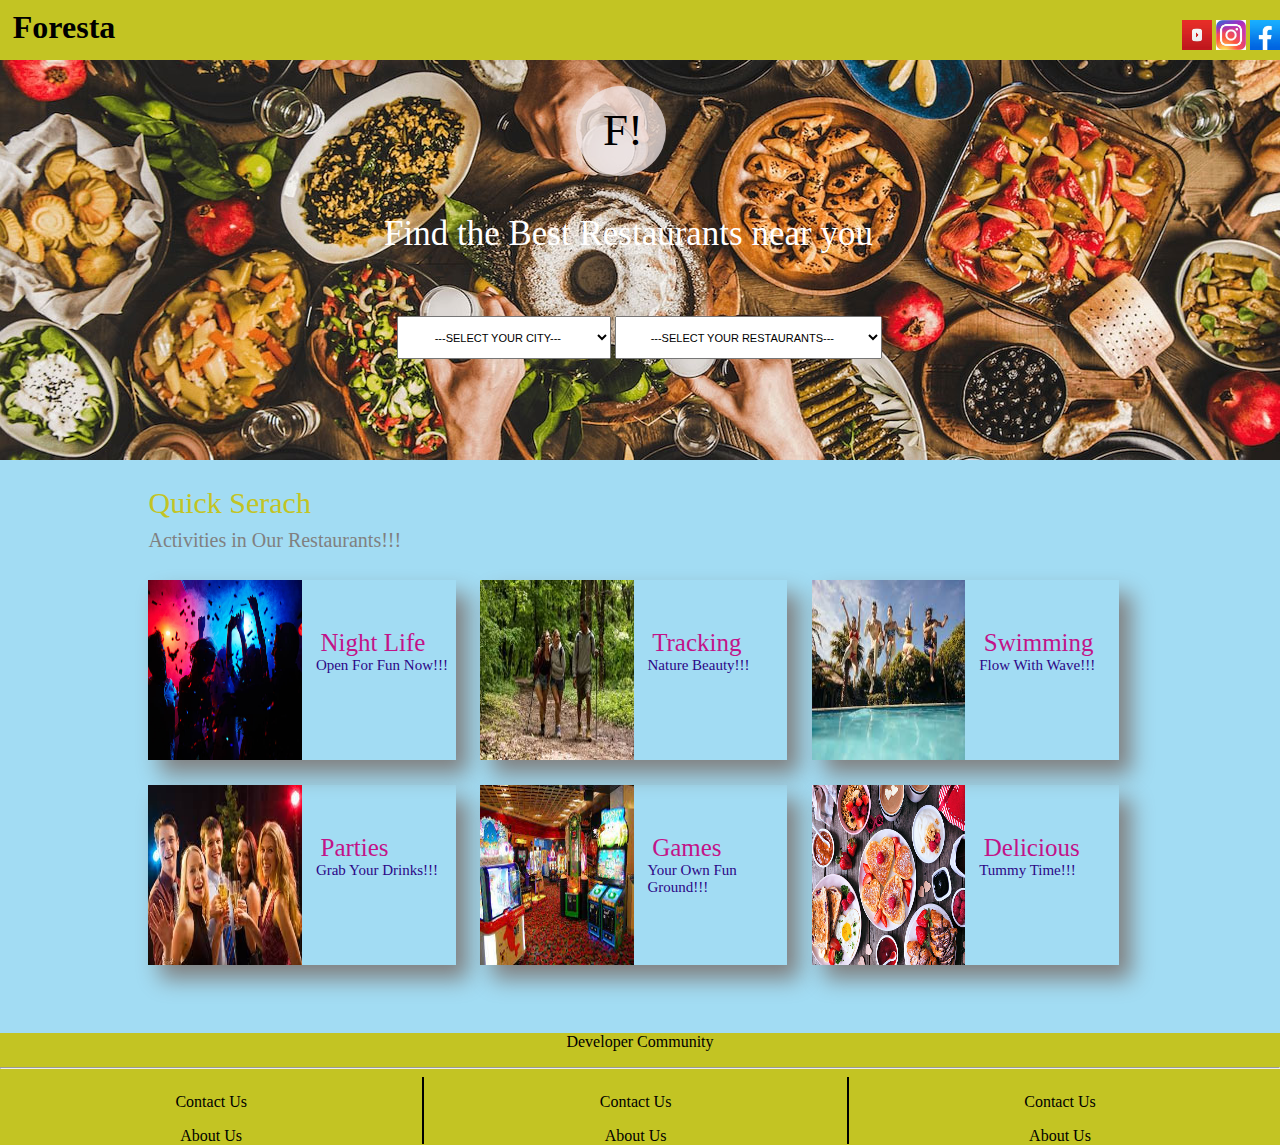
<file: index.html>
<html>
    <head>
        <title>Home Page</title>
        <link rel="stylesheet" href="home.css"/>
    </head>
    <body>
        <div id="header">
            <div id="icon">
                <h1>Foresta</h1>
            </div>
            <div id="social">
                <a herf="https://www.youtube.com/" target="_blank">
                    <img src="download.jpeg" alt="youtube" class="slogo"/>

                </a>
                <a href="https://www.instagram.com/" target="_blank">
                    <img src="download2.jpeg" alt="youtube" target="_blank" class="slogo">

                </a>
                <a href="https://www.facebook.com/" target="_blank">
                    <img src="download 1.jpeg" alt="youtube" target="_blank" class="slogo">

                </a>
            </div>
        </div>
        <div id="search">
            <div id="logo">
                <span>F!</span>

            </div>
            <div id="heading">
                Find the Best Restaurants near you

            </div>
            <div class="dropdown">
                <select>
                    <option>---SELECT YOUR CITY---</option>
                    <option>Jaipur</option>
                    <option>Surat</option>
                    <option>Banglore</option>
                    <option>Puskar</option>
                    <option>Jodhpur</option>
                </select>
                <select class="restSelect">
                    <option>---SELECT YOUR RESTAURANTS---</option>
                    <option>Black cafe coffee day</option>
                    <option>Brown Sugar</option>
                    <option>Bake Cake Cafe</option>
                    <option>Rose Fresh Cafe </option>
                    <option>Foresta</option>
                    <option>Black Current Cafe</option>
                    <option> Spring Love Cafe</option>
                    <option>Chicken Chunky Cafe</option>
                    <option>Star Bucks Cafe</option>
                </select>
            </div>
        </div>
        <div id="quicksearch">
            <span id ="quickHeading">Quick Serach</span>
            <span id="quickSubHeading">Activities in Our Restaurants!!!</span>
            <div id="main">
                <div class="tileContainer">
                    <div class="tileComponent1">
                        <img src="nightlife.jpeg" alt="night life">
                    </div>
                    <div class="tileComponent2">

                        <div class="componentHeading">
                            
                           <a href="listing.html" >Night Life</a>
                        </div>
                        <div class="componentSubHeading">
                            Open For Fun Now!!!
                        </div>
                    </div>
                </div>
                <div class="tileContainer">
                    <div class="tileComponent1">
                        <img src="tracks.jpeg" alt="night life">
                    </div>
                    <div class="tileComponent2">
                        <div class="componentHeading">
                        <a href="listing.html">Tracking</a>
                        </div>
                        <div class="componentSubHeading">
                            Nature Beauty!!!
                        </div>
                    </div>
                </div>
                <div class="tileContainer">
                    <div class="tileComponent1">
                        <img src="swimming.jpeg" alt="night life">
                    </div>
                    <div class="tileComponent2">
                        <div class="componentHeading">
                        <a href="listing.html">Swimming</a>
                        </div>
                        <div class="componentSubHeading">
                            Flow With Wave!!!
                        </div>
                    </div>
                </div>
                <div class="tileContainer">
                    <div class="tileComponent1">
                        <img src="cocktail.jpeg" alt="night life">
                    </div>
                    <div class="tileComponent2">
                        <div class="componentHeading">
                        <a href="listing.html" >Parties</a>
                        </div>
                        <div class="componentSubHeading">
                            Grab Your Drinks!!!
                        </div>
                    </div>
                </div>
                <div class="tileContainer">
                    <div class="tileComponent1">
                        <img src="gaming.jpeg" alt="night life">
                    </div>
                    <div class="tileComponent2">
                        <div class="componentHeading">
                        <a href="listing.html">Games</a>
                        </div>
                        <div class="componentSubHeading">
                            Your Own Fun Ground!!!
                        </div>
                    </div>
                </div>
                <div class="tileContainer">
                    <div class="tileComponent1">
                        <img src="brunchs.jpeg" alt="night life">
                    </div>
                    <div class="tileComponent2">
                        <div class="componentHeading">
                            
                        <a href="listing.html" target="_blank">Delicious</a>
                        </div>
                        <div class="componentSubHeading">
                            Tummy Time!!!
                        </div>
                    </div>
                </div>
                
                

            </div>
            
        </div>
        <div id="footer">
            <p id="footText">Developer Community</p>
            <hr>
            <div class="footDiv">
                <p >Contact Us</p>
                <p>About Us</p>
            </div>
            <div class="footDiv">
                <p>Contact Us</p>
                <p>About Us</p>
            </div>
            <div class="footDiv noBorder">
                <p>Contact Us</p>
                <p>About Us</p>
            </div>
        </div>

    </body>
</html>
</file>
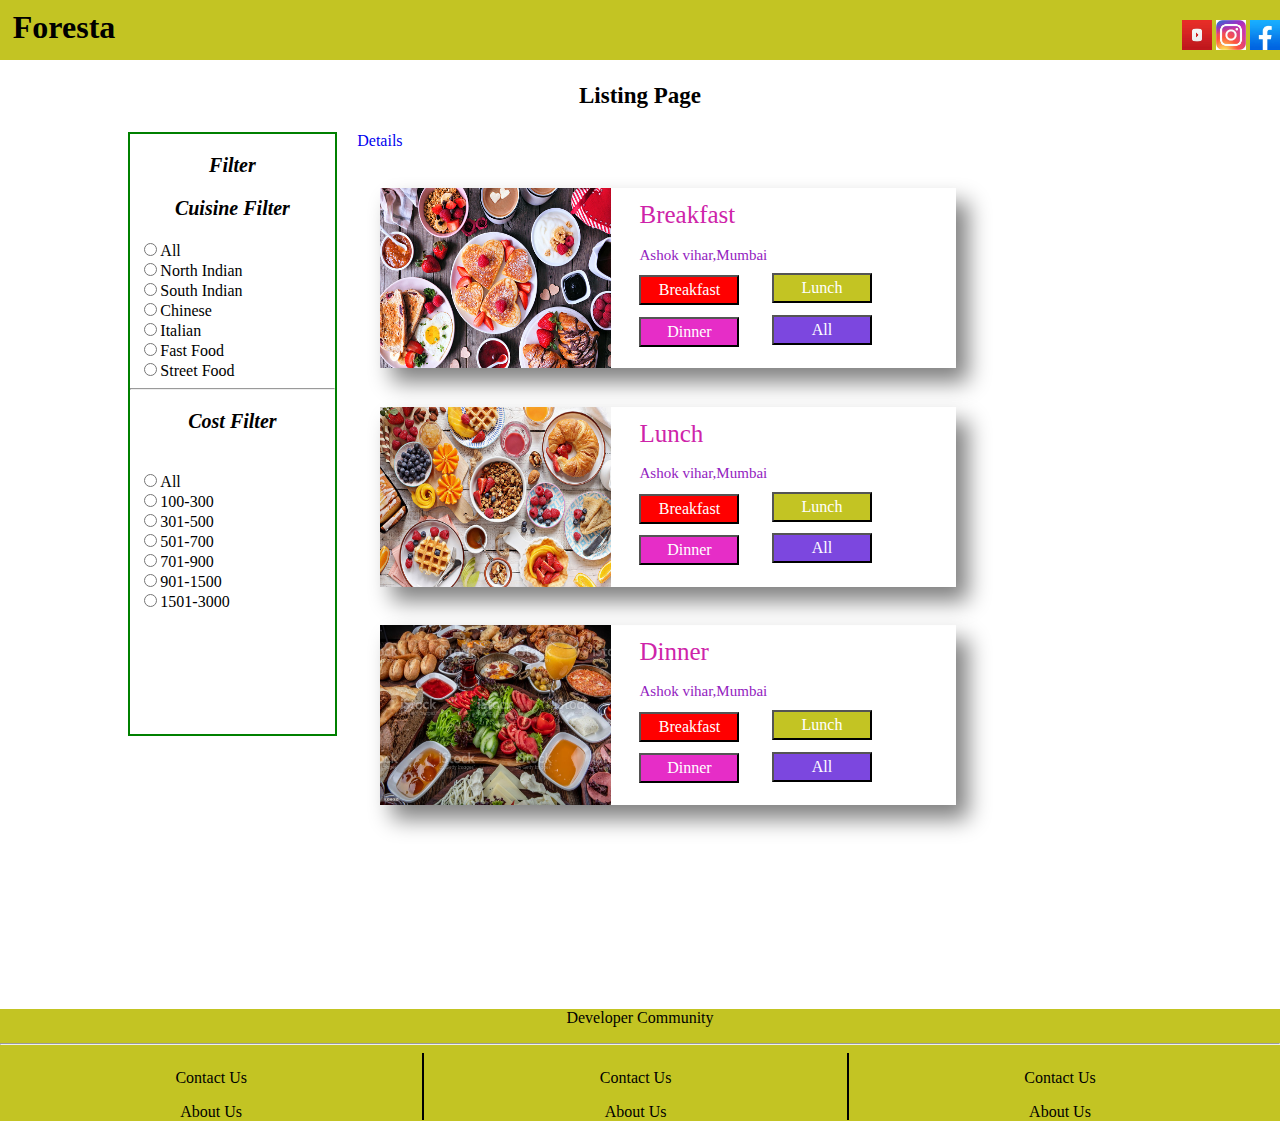
<file: listing.html>
<html>
    <head>
        <title>Home Page</title>
        <link rel="stylesheet" href="listing.css"/>
    </head>
    <body>
        <header id="header">
            <div id="icon">
                <h1>Foresta</h1>
            </div>
            <div id="social">
                <a herf="https://www.youtube.com/" target="_blank">
                    <img src="download.jpeg" alt="youtube" class="slogo"/>

                </a>
                <a href="https://www.instagram.com/" target="_blank">
                    <img src="download2.jpeg" alt="youtube" target="_blank" class="slogo">

                </a>
                <a href="https://www.facebook.com/" target="_blank">
                    <img src="download 1.jpeg" alt="youtube" target="_blank" class="slogo">

                </a>
            </div>
        </header>
        <p class="headingText">Listing Page</p>
        <div id="content">
            
            <div id="filterDiv">
                <p class="Filter">Filter</p>
                <p class="Filter">Cuisine Filter</p>
                <input type="radio" class="in">All<br>
                <input type="radio" class="in">North Indian<br>
                <input type="radio" class="in">South Indian<br>
                <input type="radio" class="in">Chinese<br>
                <input type="radio" class="in">Italian<br>
                <input type="radio" class="in">Fast Food<br>
                <input type="radio" class="in">Street Food<br>
                <hr>
                
                <p class="Filter">Cost Filter</p><br>
                <input type="radio" class="in">All<br>
                <input type="radio" class="in">100-300<br>
                <input type="radio" class="in">301-500<br>
                <input type="radio" class="in">501-700<br>
                <input type="radio" class="in">701-900<br>
                <input type="radio" class="in">901-1500<br>
                <input type="radio" class="in">1501-3000<br>


            </div>
            <div id="contentDiv">
            <div id="main">
            <a href="details.html">Details</a>
                <div class="tileContainer">
                    <div class="tileComponent1">
                        
                        <img src="brunchs.jpeg"  > 
                    </div>
                    <div class="tileComponent2">
                        <div class="topHeading">
                            Breakfast
                        </div>
                        <div class="subHeading">
                            Ashok vihar,Mumbai
                        </div>
                        <div class="buttons">
                            <button class="my">Breakfast</button>
                            <button class="mys">Lunch</button>
                            <button class="myss">Dinner</button>
                            <button class="mysss">All</button>
                        </div>

                    </div>
                </div>
                <div class="tileContainer">
                    <div class="tileComponent1">
                        <img src="breakfast.jpeg">
                    </div>
                    <div class="tileComponent2">
                        <div class="topHeading">
                            Lunch
                        </div>
                        <div class="subHeading">
                            Ashok vihar,Mumbai
                        </div>
                        <div class="buttons">
                            <button class="my">Breakfast</button>
                            <button class="mys">Lunch</button>
                            <button class="myss">Dinner</button>
                            <button class="mysss">All</button>
                        </div>
                    </div>

                </div>
                <div class="tileContainer">
                    <div class="tileComponent1">
                        <img src="brunch.jpeg">
                    </div>
                    <div class="tileComponent2">
                        <div class="topHeading">
                            Dinner
                        </div>
                        <div class="subHeading">
                            Ashok vihar,Mumbai
                        </div>
                        <div class="buttons">
                            <button class="my">Breakfast</button>
                            <button class="mys">Lunch</button>
                            <button class="myss">Dinner</button>
                            <button class="mysss">All</button>
                        </div>
                    </div>
                </div>
                
                
              </div>  
            </div>
        </div>
        
        
        <footer id="footer">
            <p id="footText">Developer Community</p>
            <hr>
            <div class="footDiv">
                <p >Contact Us</p>
                <p>About Us</p>
            </div>
            <div class="footDiv">
                <p>Contact Us</p>
                <p>About Us</p>
            </div>
            <div class="footDiv noBorder">
                <p>Contact Us</p>
                <p>About Us</p>
            </div>
        </footer>

    </body>
</html>
</file>
<file: home.css>
body{
    margin:auto;
}
a{
    text-decoration:none;
}

#header{
    height:60px;
    background-color:#c3c423 ;
}
#icon{
    float:left;
    margin-left:1%;
    margin-top:-1%;
}
#social
{
    float:right;
}
    
.slogo
{
    height:30px;
    width:30px;
    margin-bottom: 0%;
    margin-top:20%;
    
    
}
#search{
    height:400px;
    width:100%;
    /* border:5px groove green; */
    background-image: url('d.jpeg');
    background-repeat: no-repeat;
    /* background-size: cover; */
    background-size:100% 400px ;
}
#logo{
    height: 90px;
    width:90px;
    background-color:rgb(240 229 229/ 75%);
    border-radius: 50%;
    margin-left: 45%;
    margin-top:2%;
    position:absolute;
    animation:revolve 5s infinite;
}
@keyframes revolve{
    0% {
        transform:rotate(30deg);
        margin-left:2%    
    }
    25% {transform:rotate(90deg);
        margin-left:20%    }
   
    50% {transform:rotate(180deg);
        margin-left:40%    }
    75% {transform:rotate(270deg);
        margin-left: 80%
    }
    100%{transform: rotate(360deg);
        margin-left:40%    }

}
#logo>span{
    margin-left:30%;
    margin-top:20%;
    position:absolute;
    font-size: 45px;
    
}

#heading
{
    margin-left:40%;
    margin-top:19%;
    position:absolute;
    font-size: 35px;
    color:white;
}

.dropdown{
    height:40px;
    width:40%;
    margin-left:31%;
    margin-top: 20%;
    position:absolute;
    /* border:2px solid green; */
}

select{
    height:43px;
    width:44%;
    font-size: 11px;
    text-align: center;

}

.restSelect
{
    width:54.9%;
}
#quickSearch{
    height:471px;
    width:80%;
    margin-left: 10%;
    margin-top: 2%;

}

#quickHeading{
    font-size: 30px;
    color:#c3c423;
    display: block;
    visibility: visible;
    margin-left: 2%;   
}
#quickHeading:hover{
    font-size: 40px;
    color:#c21388;
}
#quickSubHeading{
    font-size: 20px;
    color:gray;
    display: block;
    line-height: 2;
    margin-left: 2%;   
}
.tileContainer{
    height:180px;
    width:30%;
    box-shadow: 12px 14px 21px grey;
    display:inline-block;
    margin-left: 2%;
    margin-top:2%;
    animation:dance 10s infinite;


}

@keyframes dance {
    0% {transform:rotate(-5deg)}
    25% {transform:rotate(0deg)}
    60%{transform:scale(1.1)}
    50% {transform:rotate(5deg)}
    75% {transform:rotate(0deg)}
    100%{transform: rotate(deg)}
    
}
.tileContainer:hover{
    transform: scale(1.1);
    /* transform:skewX(-20deg); */
    /* transform:rotate(0deg); */
    /* transform:translate(100px,100px); */


}
.tileComponent1{
    width:50%;
    height:180px;
    background-color:olive;
    float:left;
}

.tileComponent1 > img{
    width:100%;
    height:180px;
}

.tileComponent2{
    width:50%;
    height:180px;
    margin-top: 16%;
    margin-left:0%;
    float:left;
}
.componentHeading>a{
    color: #c21388;
    font-size: 25px;
    margin-left:12%;
    
}
.componentsubHeading
{
    color: rgb(44, 6, 134);
    font-size:15px;
    margin-left:9%;
}

#footer{
    height:112px;
    width:100%;
    margin-top: 6%;
    background-color:#c3c423 ;
}
#footText{
    text-align:center;
}
.footDiv{
    height:67px;
    width:33%;
    float:left;
    border-right:2px solid black;
    text-align: center;

}

.noBorder{
    border:none;
}

@media screen and (max-width:1600px){
    body{
        background-color: rgb(181, 142, 243);
    }
}

@media screen and (max-width:1300px){
    body{
        background-color: #a2dcf3;
    }
    .dropdown{
        
        width:38%;
    }
    #heading{
        margin-left:30%;
        margin-top:12%;

    }
}


@media screen and (max-width:1100px){
    body{
        background-color: rgb(150, 187, 64);
    }
    .dropdown{
        
        width:48%;
        margin-left: 27%;
        
    }
    #heading{
        margin-left:27%;
        margin-top:12%;

    }
    
        
}
@media screen and (max-width:900px){
    body{
        background-color: rgb(226, 121, 179);
    }
    .dropdown{
        
        width:48%;
        
    }
    .tileContainer{
        
        width:46%;
    }


        
}

@media screen and (max-width:700px){
    body{
        background-color: rgb(156, 100, 228);
    }
}

@media screen and (max-width:500px){
    body{
        background-color: rgb(236, 200, 122);
    }
}
</file>
<file: listing.css>
body{
    margin:auto;
}
a{
    text-decoration:none;
}

#header{
    height:60px;
    background-color:#c3c423 ;
}
#icon{
    float:left;
    margin-left:1%;
    margin-top:-1%;
}
#social
{
    float:right;
}
    
.slogo
{
    height:30px;
    width:30px;
    margin-bottom: 0%;
    margin-top:20%;  
}
.headingText{
    text-align: center;
    font-size: 23px;
    font-weight: bold;

}
#content{   
    height:800px;
    width:80%;
    /* border:2px solid red; */
    margin-left:10%;
    
}
#filterDiv{
    height:600px;
    width:20%;
    border:2px solid green;
    float:left;
}
#contentDiv{
    height:700px;
    width:75%;
    /* border:2px solid rgb(230, 39, 188); */
    margin-left:2%;
    float:left;
}
.Filter{
    text-align: center;
    font-size: 20px;
    font-weight: bold;
    font-style: italic;
}
.in{
    margin-left: 7%;

}
.tileContainer{
    height:180px;
    width:75%;
    /* border:2px solid red; */
    margin-top: 5%;
    margin-left:3%;
    box-shadow: 12px 14px 21px grey;
    
}
.tileComponent1{
    height:180px;
    width:40%;
    background-color: olive;
}
.tileComponent1>img{
    height:180px;
    width:100%;
}
.topHeading{
    font-size: 20px;
    color: rgb(206, 36, 169);
    margin-left: 45%;
    margin-top:-29%;
    font-size: 25px;
   
}
.subHeading{
    font-size: 15px;
    color: rgb(147, 34, 192);
    margin-left: 45%;
    margin-top:3%;
    
    
}
.my{
    width: 100px;
    height: 30px;
    font-family: 'Times New Roman';
    font-size: 16px;
    background-color:red;
    margin-left:45% ;
    margin-top: 2%;
    /* display: block; */
    color: white;
    
}
.mys{
    width:100px;
    height:30px;
    font-family: 'Times New Roman';
    font-size:16px ;
    background-color: #c3c423;
    margin-left:68%;
    margin-top:-5.5%;
    color: white;

}
.myss{
    width: 100px;
    height: 30px;
    font-family: 'Times New Roman';
    font-size: 16px;
    background-color:rgb(230, 45, 199);
    margin-left:45% ;
    margin-top: 2%;
    /* display: block; */
    color: white;

}
.mysss
{
    width:100px;
    height:30px;
    font-family: 'Times New Roman';
    font-size:16px ;
    background-color: #7c47df;
    margin-left:68%;
    margin-top:-5.5%;
    color: white;


}

#footer{
    height:112px;
    width:100%;
    margin-top: 6%;
    background-color:#c3c423 ;
}
#footText{
    text-align:center;
}
.footDiv{
    height:67px;
    width:33%;
    float:left;
    border-right:2px solid black;
    text-align: center;

}

.noBorder{
    border:none;
}
</file>
